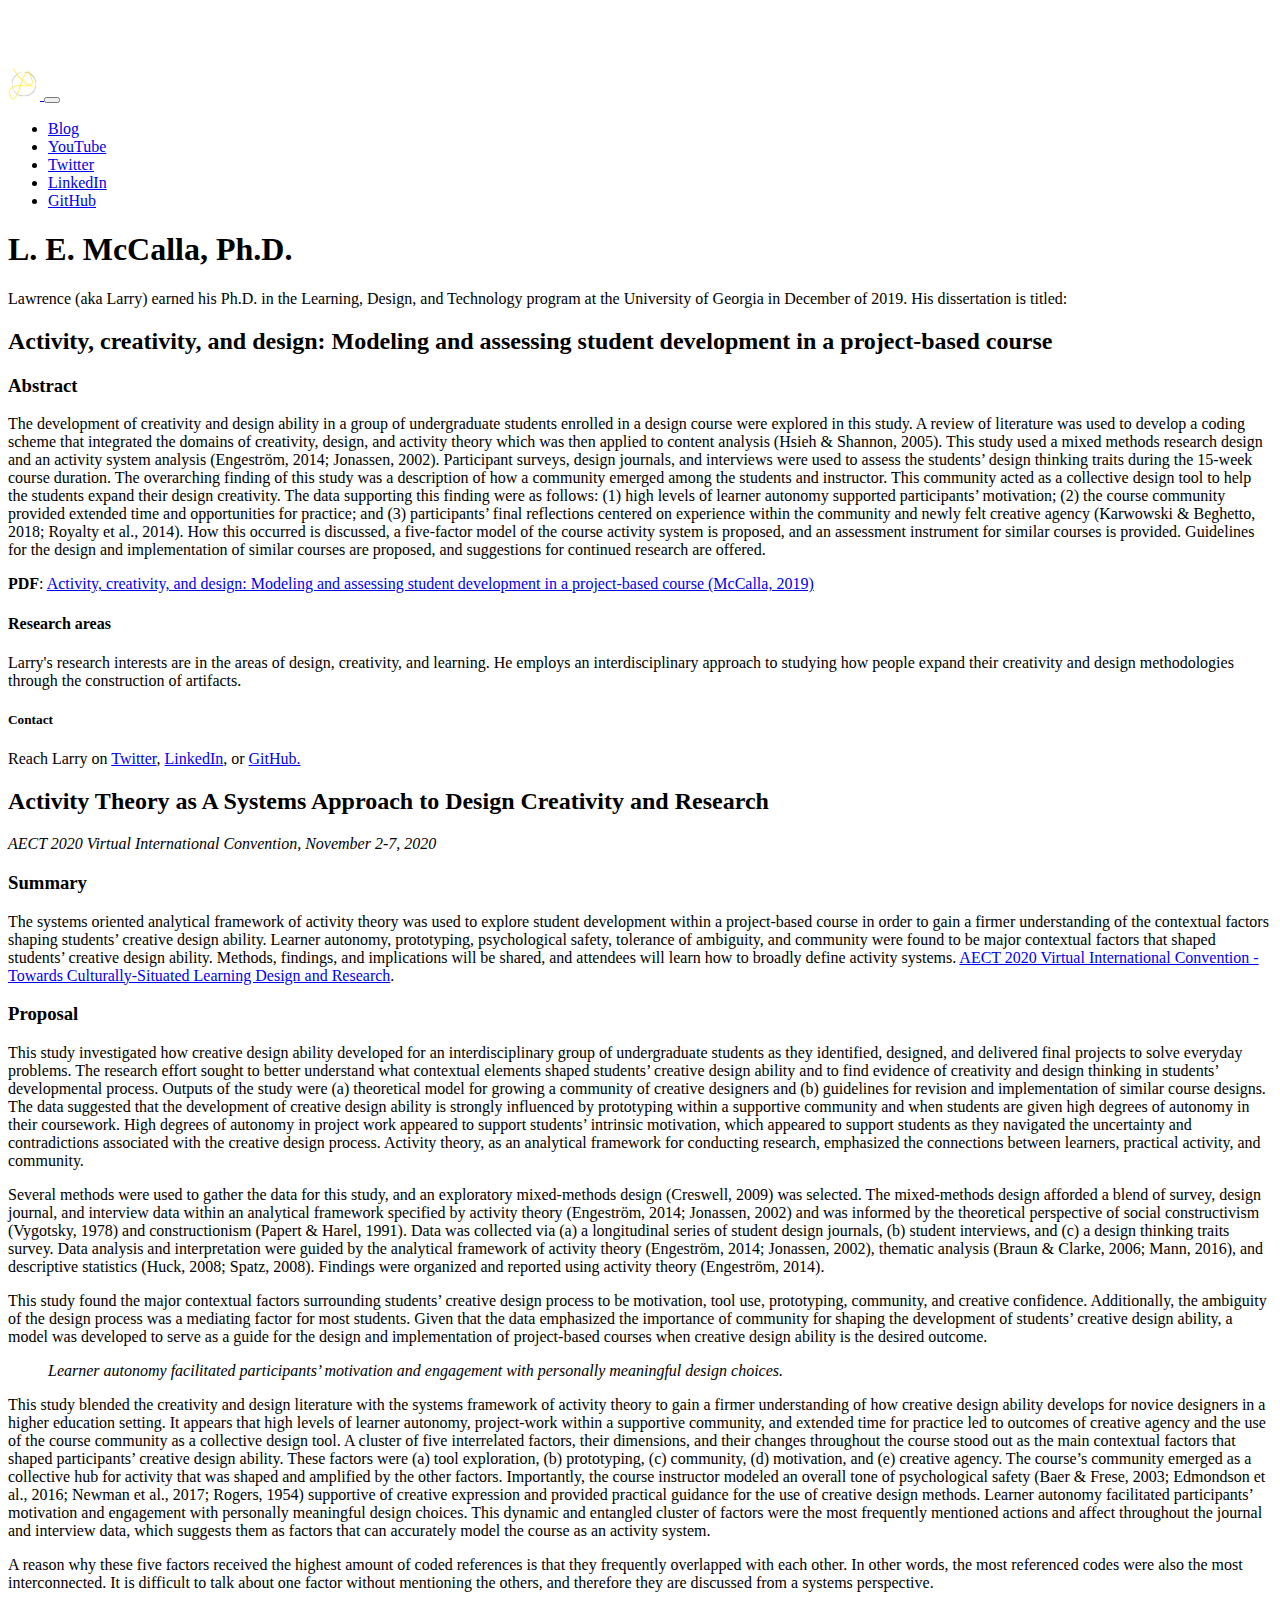
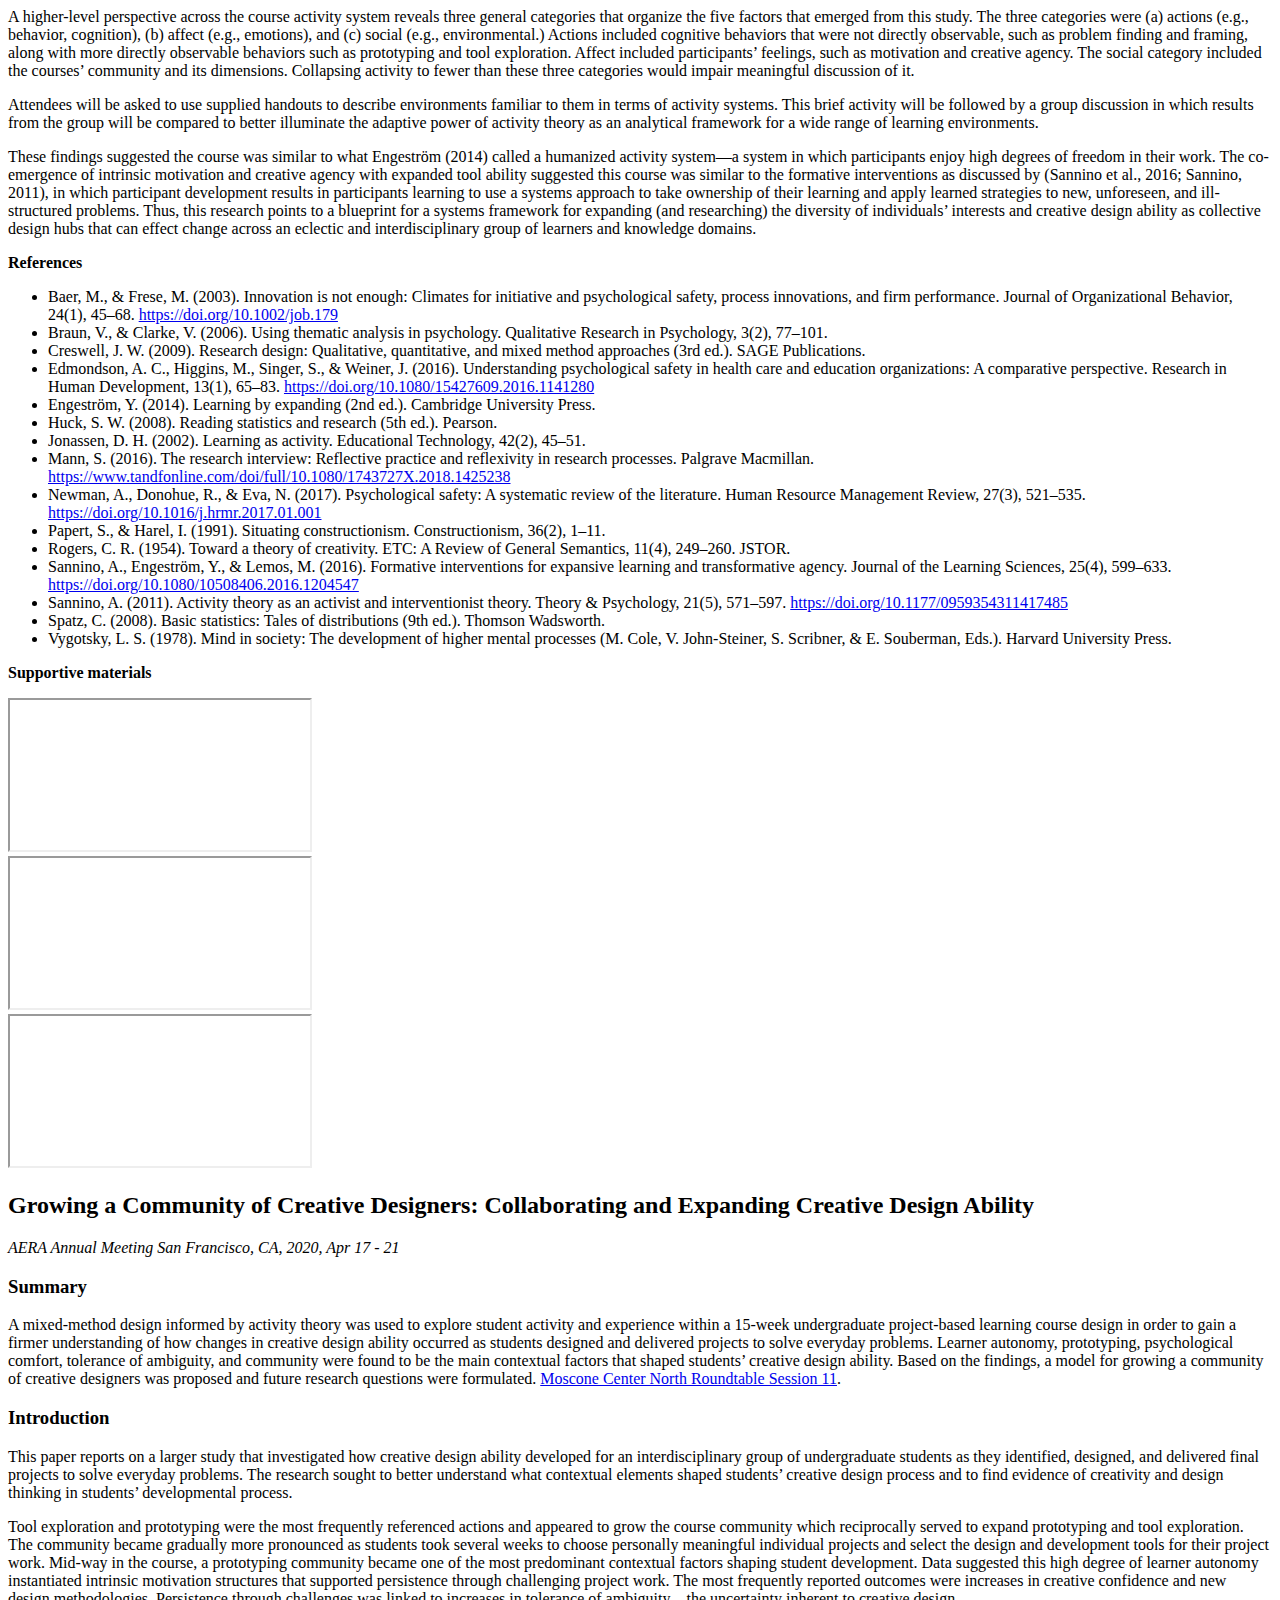
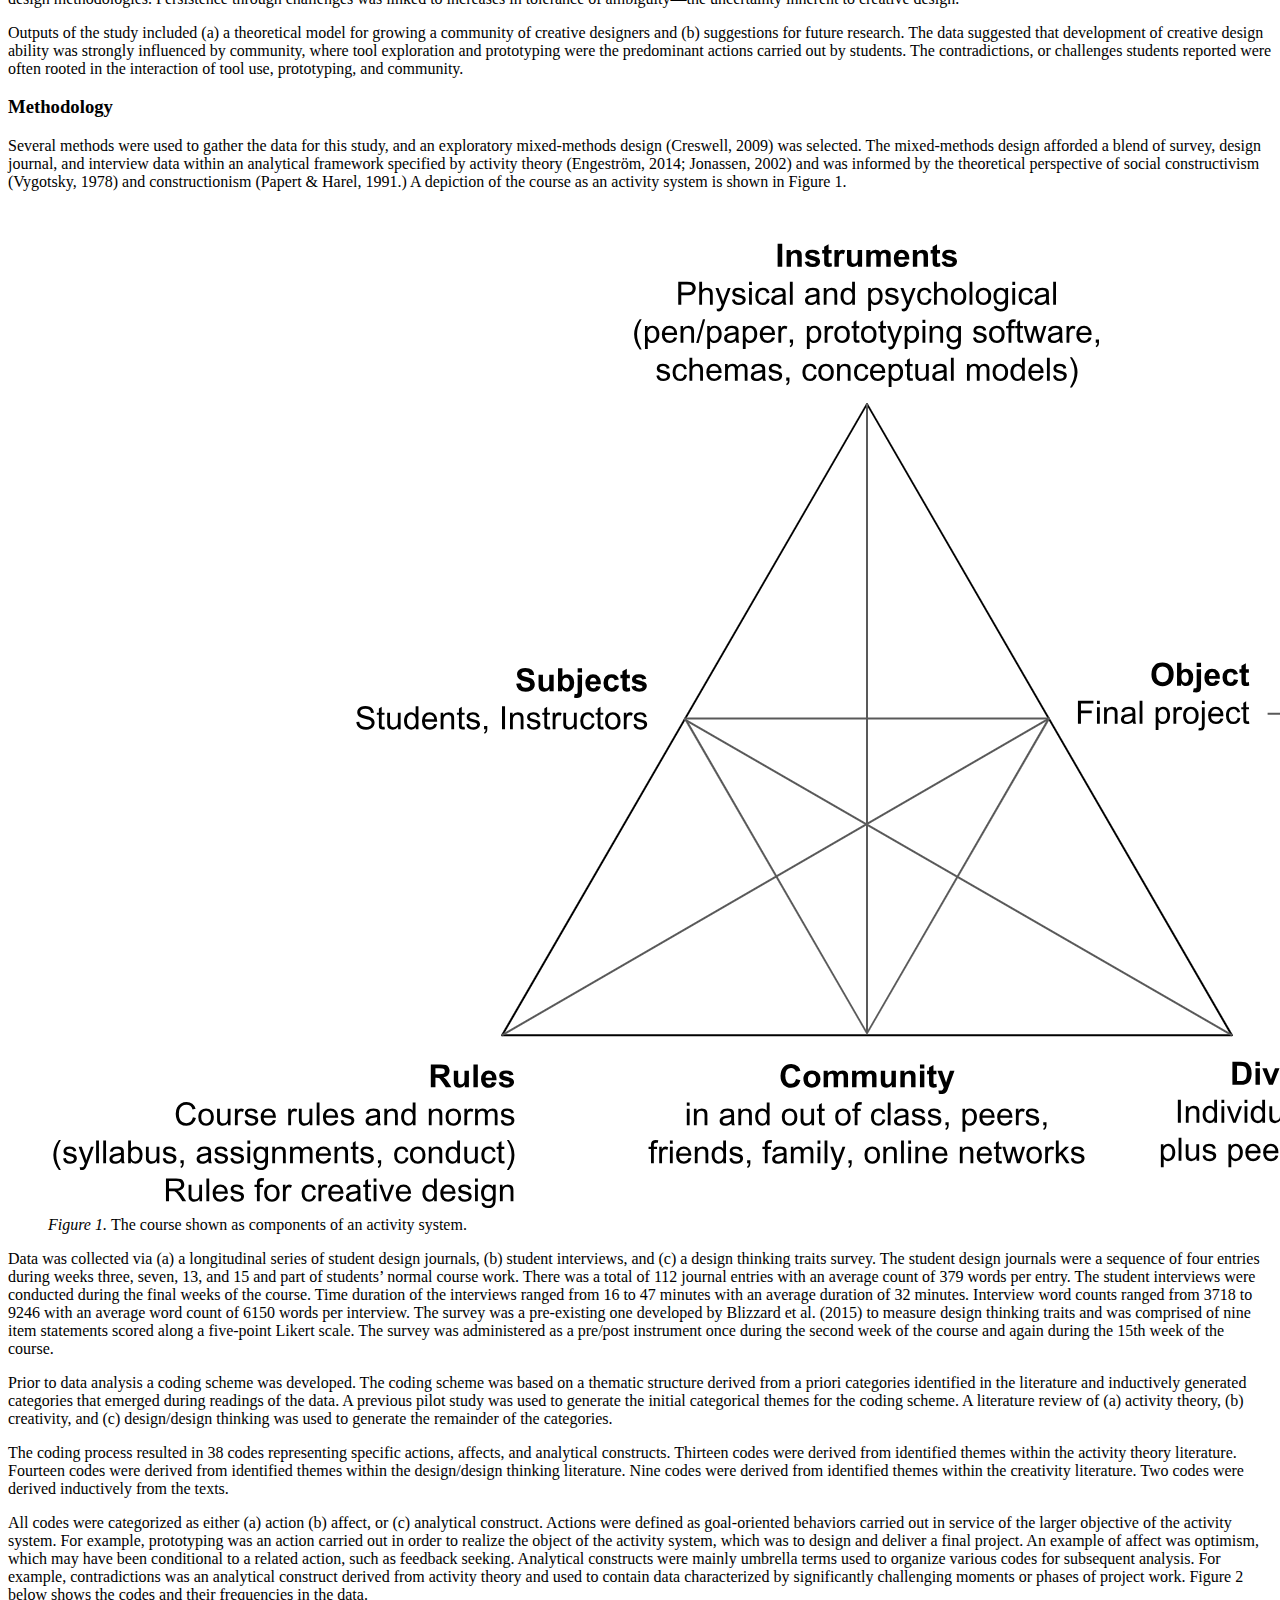
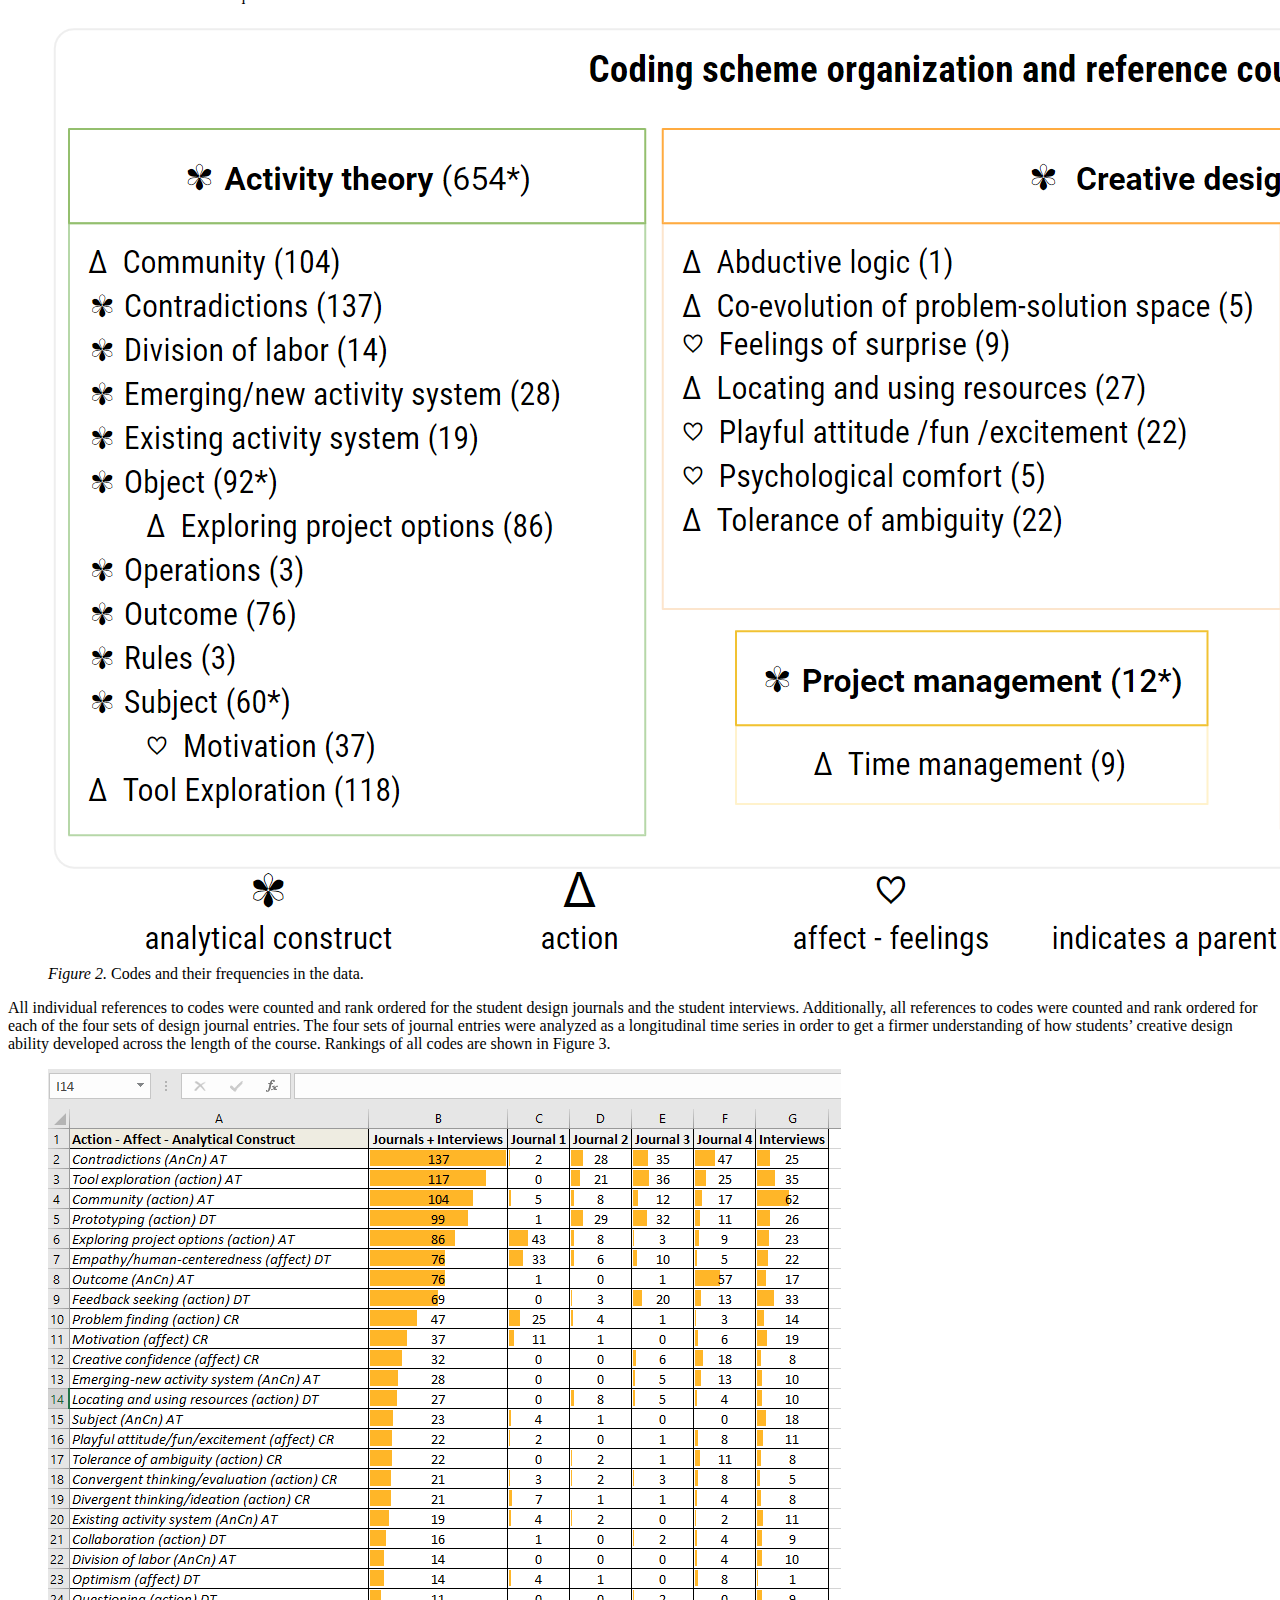
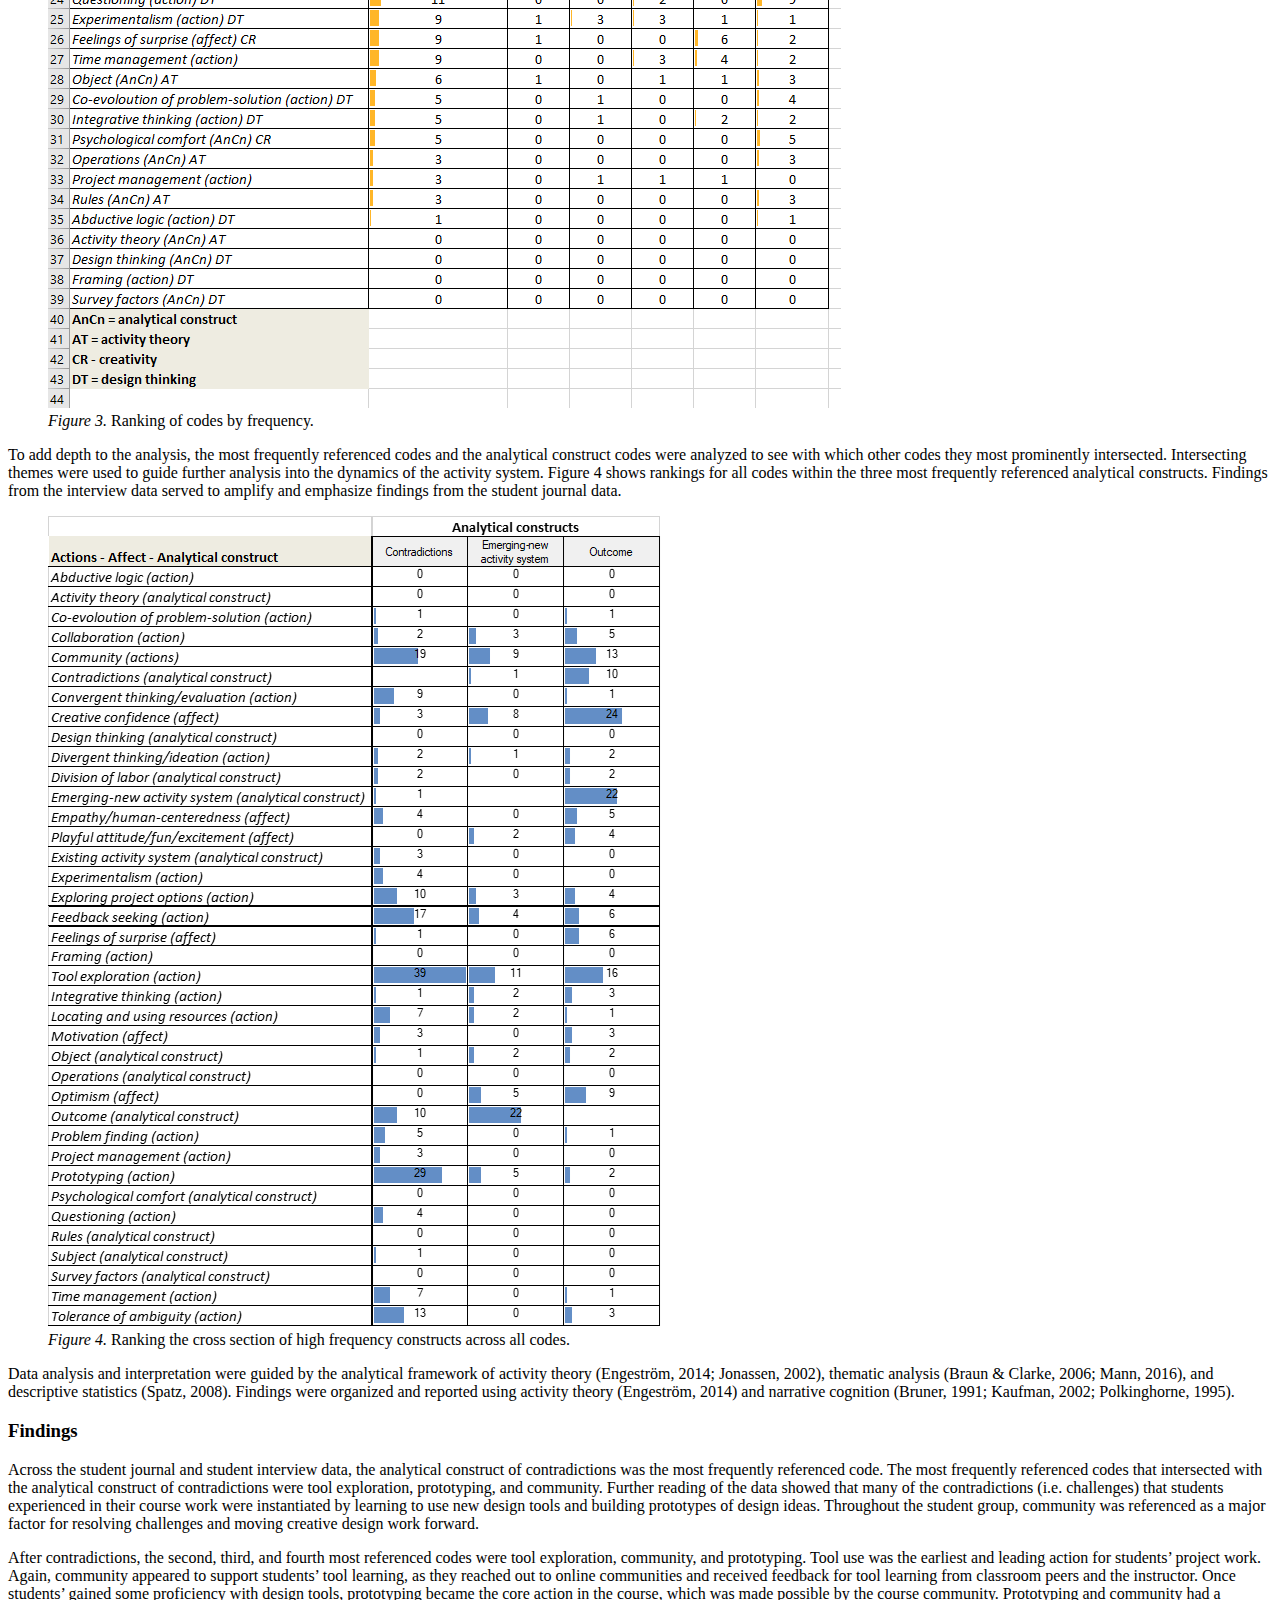
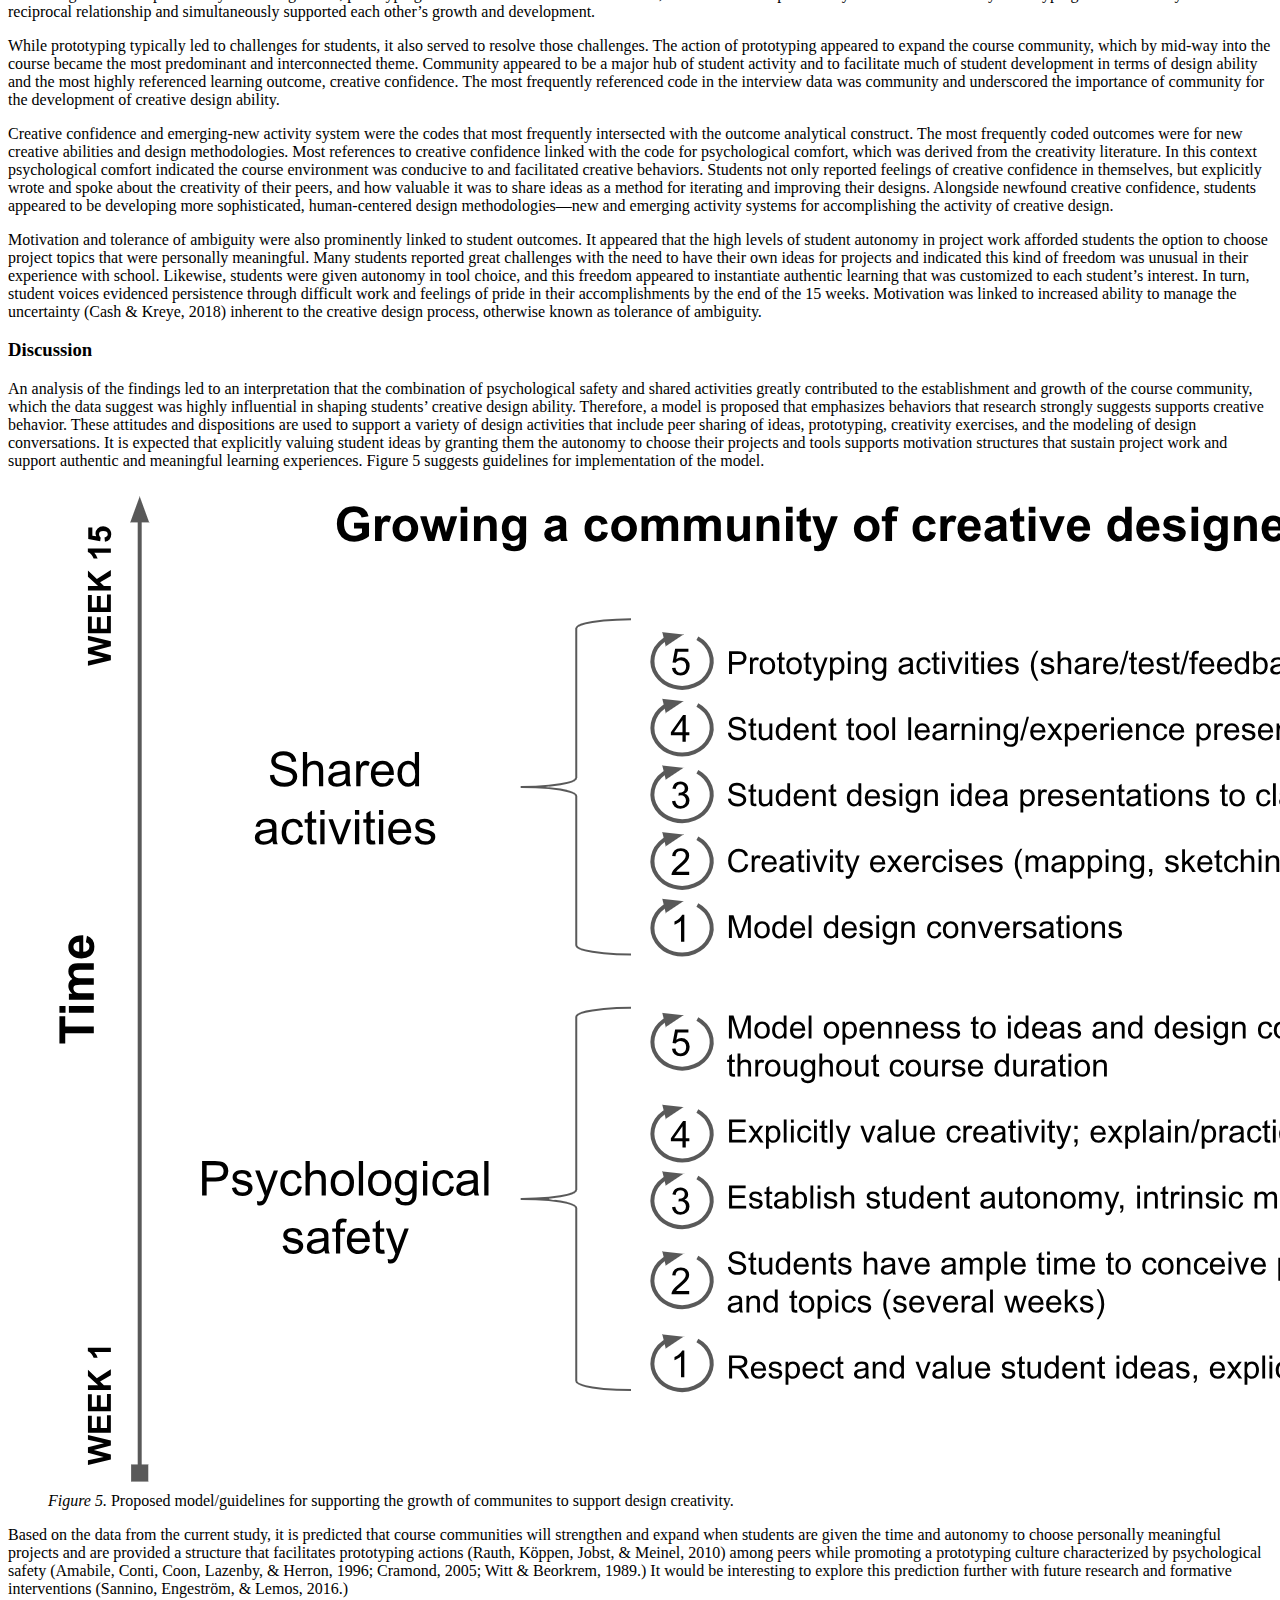
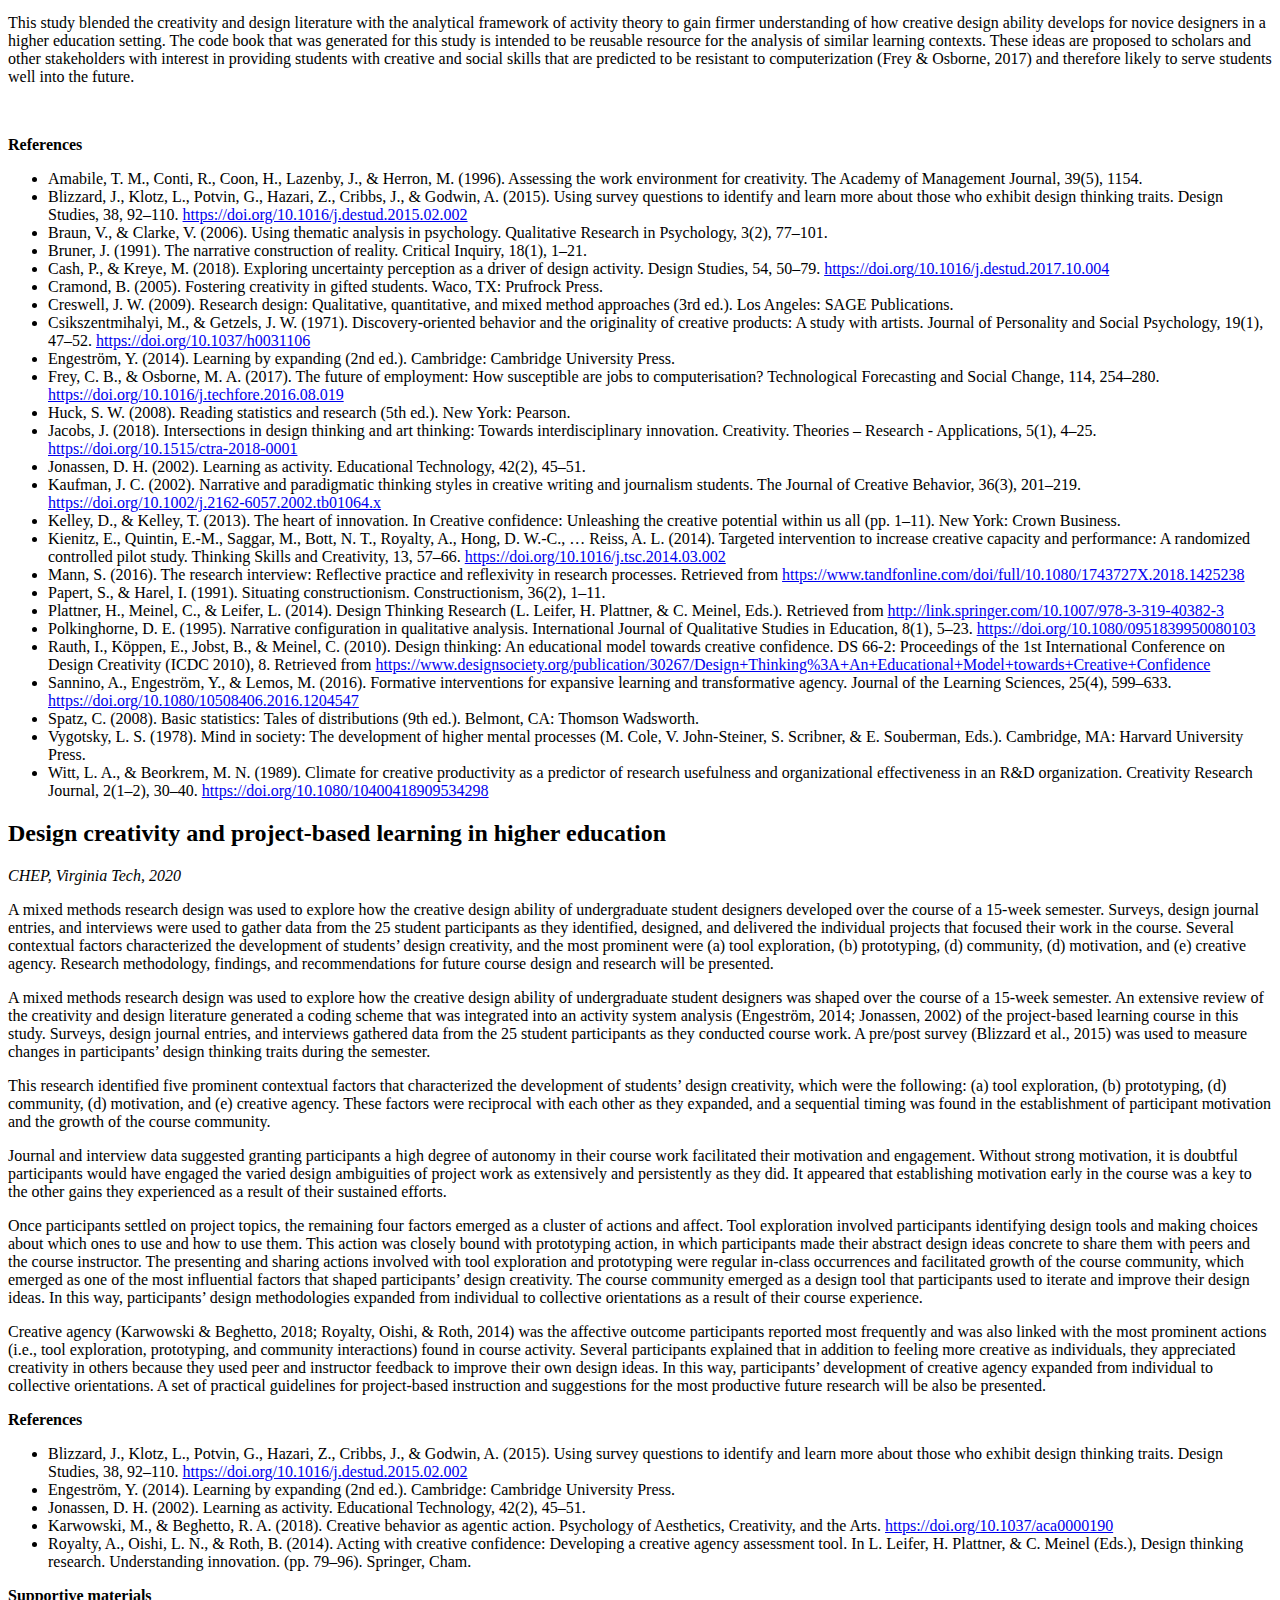
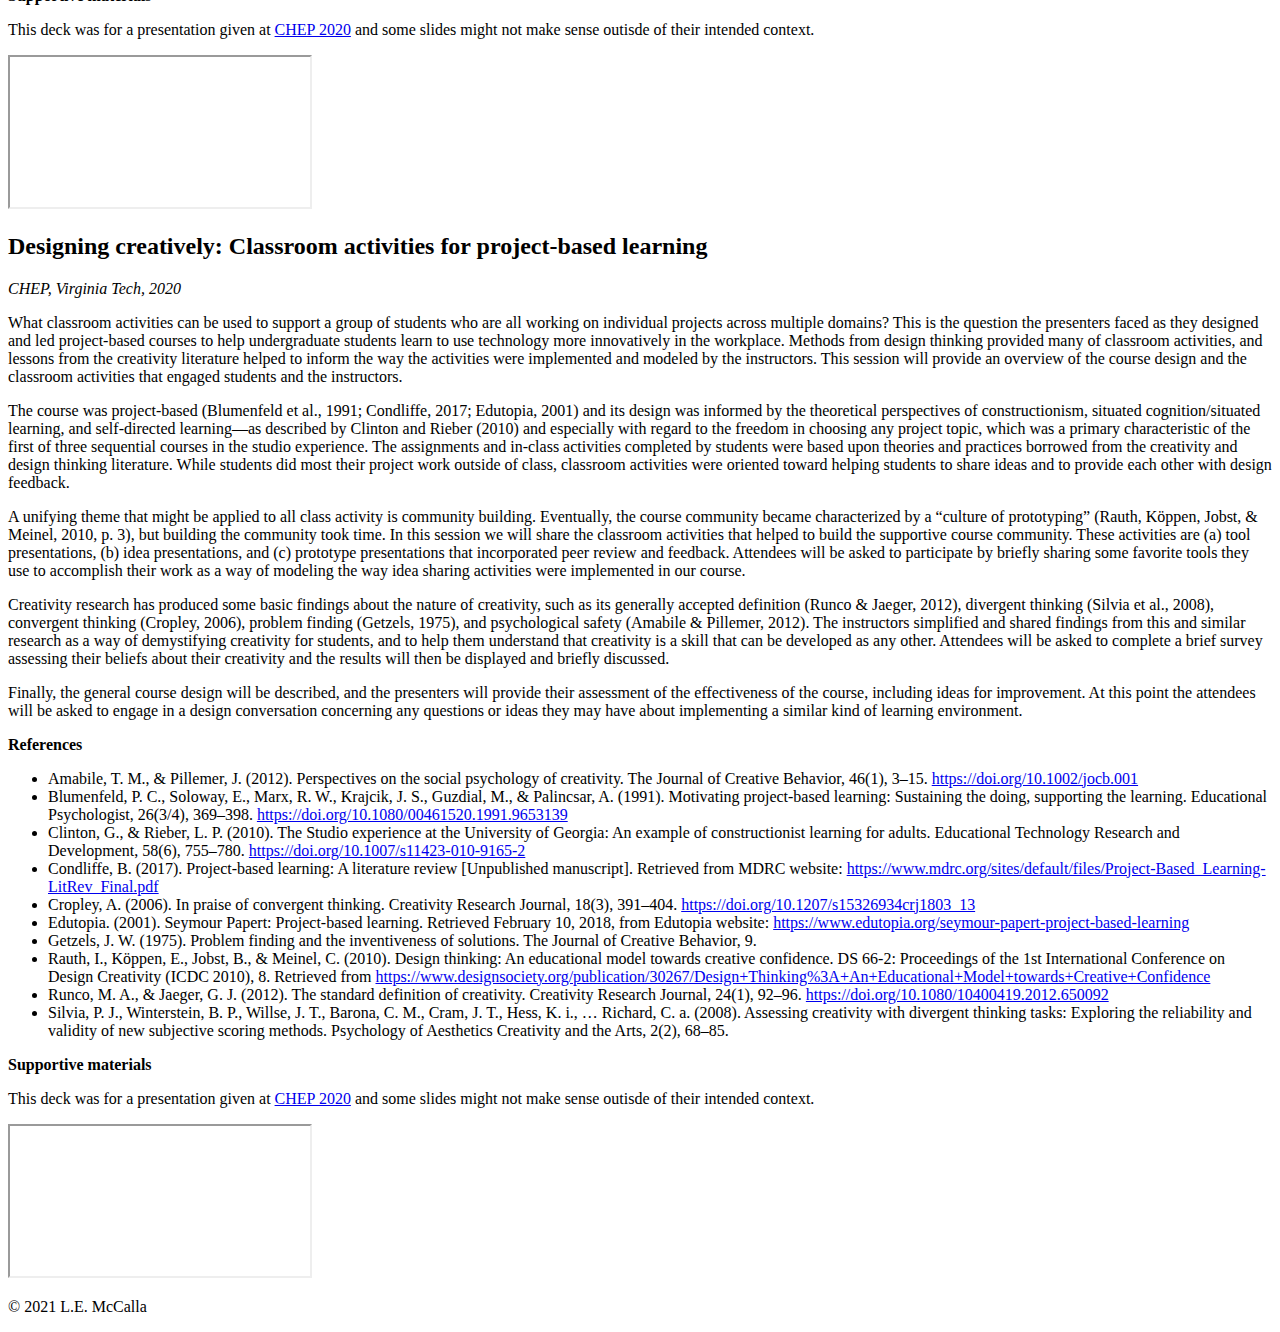
<file: index.htm>
<!DOCTYPE html>
<html lang="en">
<head>

<meta charset="utf-8">
  <meta name="viewport" content="width=device-width, initial-scale=1">
  <link rel="stylesheet" href="https://cdn.jsdelivr.net/npm/bootstrap@4.5.3/dist/css/bootstrap.min.css" integrity="sha384-TX8t27EcRE3e/ihU7zmQxVncDAy5uIKz4rEkgIXeMed4M0jlfIDPvg6uqKI2xXr2" crossorigin="anonymous">
	<!-- JavaScript Bundle with Popper -->
<script src="https://cdn.jsdelivr.net/npm/bootstrap@5.0.2/dist/js/bootstrap.bundle.min.js" integrity="sha384-MrcW6ZMFYlzcLA8Nl+NtUVF0sA7MsXsP1UyJoMp4YLEuNSfAP+JcXn/tWtIaxVXM" crossorigin="anonymous"></script>

	<link rel="stylesheet" href="https://cdn.jsdelivr.net/npm/bootstrap-icons@1.5.0/font/bootstrap-icons.css">

<meta name="description" content="Larry McCalla's site." />
<meta name="keywords" content="learning, creative design, creativity, project-based learning, activity theory, design, Instructional Design and Development, Larry McCalla, Instructional Technology, Instructional Design" />
<meta name="author" content="Larry McCalla" />
	
<link rel="icon" type="image/ico" href="https://www.larrymccalla.com/favicon.ico" />

<link rel="stylesheet" href="css/style.css" />
<style>
  .hidden {
    display: none;
  }
</style>
<title>L. E. McCalla</title>
</head>

<body>
	<div class="container">
<!-- Navbar -->
<nav class="navbar navbar-expand-md bg-dark navbar-dark fixed-top">
	<div class="container">
  
    <a href="#" class="navbar-brand">
      <img src="images/L5.svg" alt="L. E. McCalla Logo" width="32" height="32"
      class="d-inline-block align-top" />
      <span class="hidden">L. E. McCalla</span>
  </a>

    <button

			class="navbar-toggler"
      type="button"
      data-bs-toggle="collapse"
      data-bs-target="#navmenu"
    >
      <span class="navbar-toggler-icon"></span>
    </button>

    <div class="collapse navbar-collapse" id="navmenu">
      <ul class="navbar-nav">
        <li class="nav-item"><a class="nav-link" href="https://larrymccalla.blogspot.com/" target="_blank">Blog</a></li>
        <li class="nav-item"><a class="nav-link" href="https://www.youtube.com/channel/UCC4Jy7U-M4x3rN0HjZ5bzVA" target="_blank">YouTube</a></li>
        <li class="nav-item"><a class="nav-link" href="https://twitter.com/lrrymcc" target="_blank">Twitter</a></li>
        <li class="nav-item"><a class="nav-link" href="https://www.linkedin.com/in/larry-mccalla-3044b525/" target="_blank">LinkedIn</a></li>
        <li class="nav-item"><a class="nav-link" href="https://github.com/lcalla" target="_blank">GitHub</a></li>
      </ul>
    </div>

  
	</div>
</nav>

<!--About-->
<section>
	<div class="container">
			
	
			<h1>L. E. McCalla, Ph.D.</h1>
			<p>Lawrence (aka Larry) earned his Ph.D. in the Learning, Design, and Technology program at the University of Georgia in December of 2019. His dissertation is titled:</p>
			
			<h2 class="card-title">Activity, creativity, and design: Modeling and assessing student development in a project-based course</h2>
			<h3>Abstract</h3>
			<p>The development of creativity and design ability in a group of undergraduate students enrolled in a design course were explored in this study. A review of literature was used to develop a coding scheme that integrated the domains of creativity, design, and activity theory which was then applied to content analysis (Hsieh & Shannon, 2005). This study used a mixed methods research design and an activity system analysis (Engeström, 2014; Jonassen, 2002). Participant surveys, design journals, and interviews were used to assess the students’ design thinking traits during the 15-week course duration. The overarching finding of this study was a description of how a community emerged among the students and instructor. This community acted as a collective design tool to help the students expand their design creativity. The data supporting this finding were as follows: (1) high levels of learner autonomy supported participants’ motivation; (2) the course community provided extended time and opportunities for practice; and (3) participants’ final reflections centered on experience within the community and newly felt creative agency (Karwowski & Beghetto, 2018; Royalty et al., 2014). How this occurred is discussed, a five-factor model of the course activity system is proposed, and an assessment instrument for similar courses is provided. Guidelines for the design and implementation of similar courses are proposed, and suggestions for continued research are offered.</p>

			<p><b>PDF</b>: <a href="https://search.proquest.com/docview/2356062287/previewPDF" class="card-link" target="_blank">Activity, creativity, and design: Modeling and assessing student development in a project-based course (McCalla, 2019)</a></p>
</div>
</section>

			<section class="bg-dark text-light p-2">
				<div class="container">
			<h4>Research areas</h4>
			<p>Larry's research interests are in the areas of design, creativity, and learning. He employs an interdisciplinary approach to studying how people expand their creativity and design methodologies through the construction of artifacts.</p>
			<h5>Contact</h5>
			<p>Reach Larry on <a href="https://twitter.com/lrrymcc" target="_blank" rel="noopener noreferrer">Twitter</a>, <a href="https://www.linkedin.com/in/larry-mccalla-3044b525/" target="_blank" rel="noopener noreferrer">LinkedIn</a>, or <a href="https://github.com/lcalla" target="_blank" rel="noopener noreferrer">GitHub.</a></p>




	</div>
</section>

<section class="bg-light text-dark p-2">
	<div class="container">
                        
			<h2>Activity Theory as A Systems Approach to Design Creativity and Research</h2>
			<p><em>AECT 2020 Virtual International Convention, November 2-7, 2020</em></p>

			<h3>Summary</h3>
			<p>The systems oriented analytical framework of activity theory was used to explore student development within a project-based course in order to gain a firmer understanding of the contextual factors shaping students’ creative design ability. Learner autonomy, prototyping, psychological safety, tolerance of ambiguity, and community were found to be major contextual factors that shaped students’ creative design ability. Methods, findings, and implications will be shared, and attendees will learn how to broadly define activity systems. <a href="https://convention2.allacademic.com/one/aect/aect20/" class="card-link" target="_blank">AECT 2020 Virtual International Convention - Towards Culturally-Situated Learning Design and Research</a>.</p>

			<h3>Proposal</h3>

			<p>This study investigated how creative design ability developed for an interdisciplinary group of undergraduate students as they identified, designed, and delivered final projects to solve everyday problems. The research effort sought to better understand what contextual elements shaped students’ creative design ability and to find evidence of creativity and design thinking in students’ developmental process. Outputs of the study were (a) theoretical model for growing a community of creative designers and (b) guidelines for revision and implementation of similar course designs. The data suggested that the development of creative design ability is strongly influenced by prototyping within a supportive community and when students are given high degrees of autonomy in their coursework. High degrees of autonomy in project work appeared to support students’ intrinsic motivation, which appeared to support students as they navigated the uncertainty and contradictions associated with the creative design process. Activity theory, as an analytical framework for conducting research, emphasized the connections between learners, practical activity, and community.</p>

<p>Several methods were used to gather the data for this study, and an exploratory mixed-methods design (Creswell, 2009) was selected. The mixed-methods design afforded a blend of survey, design journal, and interview data within an analytical framework specified by activity theory (Engeström, 2014; Jonassen, 2002) and was informed by the theoretical perspective of social constructivism (Vygotsky, 1978) and constructionism (Papert & Harel, 1991). Data was collected via (a) a longitudinal series of student design journals, (b) student interviews, and (c) a design thinking traits survey. Data analysis and interpretation were guided by the analytical framework of activity theory (Engeström, 2014; Jonassen, 2002), thematic analysis (Braun & Clarke, 2006; Mann, 2016), and descriptive statistics (Huck, 2008; Spatz, 2008). Findings were organized and reported using activity theory (Engeström, 2014).</p>
<p>This study found the major contextual factors surrounding students’ creative design process to be motivation, tool use, prototyping, community, and creative confidence. Additionally, the ambiguity of the design process was a mediating factor for most students. Given that the data emphasized the importance of community for shaping the development of students’ creative design ability, a model was developed to serve as a guide for the design and implementation of project-based courses when creative design ability is the desired outcome.</p>
<blockquote class="blockquote">
  <p><em>Learner autonomy facilitated participants’ motivation and engagement with personally meaningful design choices.</em></p>
</blockquote>
<p>
	This study blended the creativity and design literature with the systems framework of activity theory to gain a firmer understanding of how creative design ability develops for novice designers in a higher education setting. 
	It appears that high levels of learner autonomy, project-work within a supportive community, and extended time for practice led to outcomes of creative agency and the use of the course community as a collective design tool. A cluster of five interrelated factors, their dimensions, and their changes throughout the course stood out as the main contextual factors that shaped participants’ creative design ability. These factors were (a) tool exploration, (b) prototyping, (c) community, (d) motivation, and (e) creative agency. The course’s community emerged as a collective hub for activity that was shaped and amplified by the other factors. Importantly, the course instructor modeled an overall tone of psychological safety (Baer & Frese, 2003; Edmondson et al., 2016; Newman et al., 2017; Rogers, 1954) supportive of creative expression and provided practical guidance for the use of creative design methods. Learner autonomy facilitated participants’ motivation and engagement with personally meaningful design choices. This dynamic and entangled cluster of factors were the most frequently mentioned actions and affect throughout the journal and interview data, which suggests them as factors that can accurately model the course as an activity system.
</p>
<p>A reason why these five factors received the highest amount of coded references is that they frequently overlapped with each other. In other words, the most referenced codes were also the most interconnected. It is difficult to talk about one factor without mentioning the others, and therefore they are discussed from a systems perspective.</p>
<p>A higher-level perspective across the course activity system reveals three general categories that organize the five factors that emerged from this study. The three categories were (a) actions (e.g., behavior, cognition), (b) affect (e.g., emotions), and (c) social (e.g., environmental.) Actions included cognitive behaviors that were not directly observable, such as problem finding and framing, along with more directly observable behaviors such as prototyping and tool exploration. Affect included participants’ feelings, such as motivation and creative agency. The social category included the courses’ community and its dimensions. Collapsing activity to fewer than these three categories would impair meaningful discussion of it.</p> 
<p>Attendees will be asked to use supplied handouts to describe environments familiar to them in terms of activity systems. This brief activity will be followed by a group discussion in which results from the group will be compared to better illuminate the adaptive power of activity theory as an analytical framework for a wide range of learning environments.</p> 
<p>These findings suggested the course was similar to what Engeström (2014) called a humanized activity system—a system in which participants enjoy high degrees of freedom in their work. The co-emergence of intrinsic motivation and creative agency with expanded tool ability suggested this course was similar to the formative interventions as discussed by (Sannino et al., 2016; Sannino, 2011), in which participant development results in participants learning to use a systems approach to take ownership of their learning and apply learned strategies to new, unforeseen, and ill-structured problems. Thus, this research points to a blueprint for a systems framework for expanding (and researching) the diversity of individuals’ interests and creative design ability as collective design hubs that can effect change across an eclectic and interdisciplinary group of learners and knowledge domains.</p>

<p><b>References</b></p>
<ul>
	<li>Baer, M., & Frese, M. (2003). Innovation is not enough: Climates for initiative and psychological safety, process innovations, and firm performance. Journal of Organizational Behavior, 24(1), 45–68. <a href="https://doi.org/10.1002/job.179" target="_blank" rel="noopener noreferrer">https://doi.org/10.1002/job.179</a></li>
	<li>Braun, V., & Clarke, V. (2006). Using thematic analysis in psychology. Qualitative Research in Psychology, 3(2), 77–101.</li>
	<li>Creswell, J. W. (2009). Research design: Qualitative, quantitative, and mixed method approaches (3rd ed.). SAGE Publications.</li>
	<li>Edmondson, A. C., Higgins, M., Singer, S., & Weiner, J. (2016). Understanding psychological safety in health care and education organizations: A comparative perspective. Research in Human Development, 13(1), 65–83. <a href="https://doi.org/10.1080/15427609.2016.1141280" target="_blank" rel="noopener noreferrer">https://doi.org/10.1080/15427609.2016.1141280</a></li>
	<li>Engeström, Y. (2014). Learning by expanding (2nd ed.). Cambridge University Press.</li>
	<li>Huck, S. W. (2008). Reading statistics and research (5th ed.). Pearson.</li>
	<li>Jonassen, D. H. (2002). Learning as activity. Educational Technology, 42(2), 45–51.</li>
	<li>Mann, S. (2016). The research interview: Reflective practice and reflexivity in research processes. Palgrave Macmillan. <a href="https://www.tandfonline.com/doi/full/10.1080/1743727X.2018.1425238" target="_blank" rel="noopener noreferrer">https://www.tandfonline.com/doi/full/10.1080/1743727X.2018.1425238</a></li>
	<li>Newman, A., Donohue, R., & Eva, N. (2017). Psychological safety: A systematic review of the literature. Human Resource Management Review, 27(3), 521–535. <a href="https://doi.org/10.1016/j.hrmr.2017.01.001" target="_blank" rel="noopener noreferrer">https://doi.org/10.1016/j.hrmr.2017.01.001</a></li>
	<li>Papert, S., & Harel, I. (1991). Situating constructionism. Constructionism, 36(2), 1–11.</li>
	<li>Rogers, C. R. (1954). Toward a theory of creativity. ETC: A Review of General Semantics, 11(4), 249–260. JSTOR.</li>
	<li>Sannino, A., Engeström, Y., & Lemos, M. (2016). Formative interventions for expansive learning and transformative agency. Journal of the Learning Sciences, 25(4), 599–633. <a href="https://doi.org/10.1080/10508406.2016.1204547" target="_blank" rel="noopener noreferrer">https://doi.org/10.1080/10508406.2016.1204547</a></li>
	<li>Sannino, A. (2011). Activity theory as an activist and interventionist theory. Theory & Psychology, 21(5), 571–597. <a href="https://doi.org/10.1177/0959354311417485" target="_blank" rel="noopener noreferrer">https://doi.org/10.1177/0959354311417485</a></li>
	<li>Spatz, C. (2008). Basic statistics: Tales of distributions (9th ed.). Thomson Wadsworth.</li>
	<li>Vygotsky, L. S. (1978). Mind in society: The development of higher mental processes (M. Cole, V. John-Steiner, S. Scribner, & E. Souberman, Eds.). Harvard University Press.</li>
</ul>

<p><b>Supportive materials</b></p>

<div class="embed-responsive embed-responsive-16by9">
  <iframe class="embed-responsive-item" src="https://www.youtube.com/embed/aSG3HWG0VlM"></iframe>
</div>

<div class="embed-responsive embed-responsive-16by9">
  <iframe class="embed-responsive-item" src="https://www.youtube.com/embed/VZ-r2GBJwG0"></iframe>
</div>

<div class="embed-responsive embed-responsive-16by9">
  <iframe class="embed-responsive-item" src="https://www.youtube.com/embed/8U_K4-tF5vI"></iframe>
</div>

</div>
</section>

<section class="bg-light text-dark p-2">
	<div class="container">

			<h2>Growing a Community of Creative Designers: Collaborating and Expanding Creative Design Ability</h2>
			<p><em>AERA Annual Meeting San Francisco, CA, 2020, Apr 17 - 21</em></p>

			<h3>Summary</h3>
			<p class="card-text">A mixed-method design informed by activity theory was used to explore student activity and experience within a 15-week undergraduate project-based learning course design in order to gain a firmer understanding of how changes in creative design ability occurred as students designed and delivered projects to solve everyday problems. Learner autonomy, prototyping, psychological comfort, tolerance of ambiguity, and community were found to be the main contextual factors that shaped students’ creative design ability. Based on the findings, a model for growing a community of creative designers was proposed and future research questions were formulated. <a href="http://tinyurl.com/whvdfjn" class="card-link" target="_blank">Moscone Center North Roundtable Session 11</a>.</p>

			<h3>Introduction</h3>
			<p>This paper reports on a larger study that investigated how creative design ability developed for an interdisciplinary group of undergraduate students as they identified, designed, and delivered final projects to solve everyday problems. The research sought to better understand what contextual elements shaped students’ creative design process and to find evidence of creativity and design thinking in students’ developmental process.</p>
			<p>Tool exploration and prototyping were the most frequently referenced actions and appeared to grow the course community which reciprocally served to expand prototyping and tool exploration. The community became gradually more pronounced as students took several weeks to choose personally meaningful individual projects and select the design and development tools for their project work. Mid-way in the course, a prototyping community became one of the most predominant contextual factors shaping student development. Data suggested this high degree of learner autonomy instantiated intrinsic motivation structures that supported persistence through challenging project work. The most frequently reported outcomes were increases in creative confidence and new design methodologies. Persistence through challenges was linked to increases in tolerance of ambiguity—the uncertainty inherent to creative design.</p>
			<p>Outputs of the study included (a) a theoretical model for growing a community of creative designers and (b) suggestions for future research. The data suggested that development of creative design ability was strongly influenced by community, where tool exploration and prototyping were the predominant actions carried out by students. The contradictions, or challenges students reported were often rooted in the interaction of tool use, prototyping, and community.</p> 
			<h3>Methodology</h3>
				<p>Several methods were used to gather the data for this study, and an exploratory mixed-methods design (Creswell, 2009) was selected. The mixed-methods design afforded a blend of survey, design journal, and interview data within an analytical framework specified by activity theory (Engeström, 2014; Jonassen, 2002) and was informed by the theoretical perspective of social constructivism (Vygotsky, 1978) and constructionism (Papert & Harel, 1991.) A depiction of the course as an activity system is shown in Figure 1.</p>

				<figure class="figure">
					<img src="images/activity_system_course_components.png" class="img-fluid" alt="components of course activity system">
					<figcaption class="figure-caption text-center"><em>Figure 1. </em>The course shown as components of an activity system.</figcaption>
				</figure>
				

				<p>Data was collected via (a) a longitudinal series of student design journals, (b) student interviews, and (c) a design thinking traits survey. The student design journals were a sequence of four entries during weeks three, seven, 13, and 15 and part of students’ normal course work. There was a total of 112 journal entries with an average count of 379 words per entry. The student interviews were conducted during the final weeks of the course. Time duration of the interviews ranged from 16 to 47 minutes with an average duration of 32 minutes. Interview word counts ranged from 3718 to 9246 with an average word count of 6150 words per interview. The survey was a pre-existing one developed by Blizzard et al. (2015) to measure design thinking traits and was comprised of nine item statements scored along a five-point Likert scale. The survey was administered as a pre/post instrument once during the second week of the course and again during the 15th week of the course.</p>

			<p>Prior to data analysis a coding scheme was developed. The coding scheme was based on a thematic structure derived from a priori categories identified in the literature and inductively generated categories that emerged during readings of the data. A previous pilot study was used to generate the initial categorical themes for the coding scheme. A literature review of (a) activity theory, (b) creativity, and (c) design/design thinking was used to generate the remainder of the categories.</p> 
			<p>The coding process resulted in 38 codes representing specific actions, affects, and analytical constructs. Thirteen codes were derived from identified themes within the activity theory literature. Fourteen codes were derived from identified themes within the design/design thinking literature. Nine codes were derived from identified themes within the creativity literature. Two codes were derived inductively from the texts.</p> 
			<p>All codes were categorized as either (a) action (b) affect, or (c) analytical construct. Actions were defined as goal-oriented behaviors carried out in service of the larger objective of the activity system. For example, prototyping was an action carried out in order to realize the object of the activity system, which was to design and deliver a final project. An example of affect was optimism, which may have been conditional to a related action, such as feedback seeking. Analytical constructs were mainly umbrella terms used to organize various codes for subsequent analysis. For example, contradictions was an analytical construct derived from activity theory and used to contain data characterized by significantly challenging moments or phases of project work. Figure 2 below shows the codes and their frequencies in the data.</p>
			<figure class="figure">
				<img src="images/codingScheme.png" class="img-fluid" alt="codes and their frequencies in the data set">
				<figcaption class="figure-caption text-center"><em>Figure 2. </em>Codes and their frequencies in the data.</figcaption>
			</figure>
			<p>All individual references to codes were counted and rank ordered for the student design journals and the student interviews. Additionally, all references to codes were counted and rank ordered for each of the four sets of design journal entries. The four sets of journal entries were analyzed as a longitudinal time series in order to get a firmer understanding of how students’ creative design ability developed across the length of the course. Rankings of all codes are shown in Figure 3.</p>
			<figure class="figure">
				<img src="images/code_rankings.png" class="img-fluid" alt="codes rankings">
				<figcaption class="figure-caption text-center"><em>Figure 3. </em>Ranking of codes by frequency.</figcaption>
			</figure>	
			<p>To add depth to the analysis, the most frequently referenced codes and the analytical construct codes were analyzed to see with which other codes they most prominently intersected. Intersecting themes were used to guide further analysis into the dynamics of the activity system. Figure 4 shows rankings for all codes within the three most frequently referenced analytical constructs. Findings from the interview data served to amplify and emphasize findings from the student journal data.</p>
			<figure class="figure">
				<img src="images/top3codes_cross_section_rankings.png" class="img-fluid" alt="top code cross section rankings">
				<figcaption class="figure-caption text-center"><em>Figure 4. </em>Ranking the cross section of high frequency constructs across all codes.</figcaption>
			</figure>	
			<p>Data analysis and interpretation were guided by the analytical framework of activity theory (Engeström, 2014; Jonassen, 2002), thematic analysis  (Braun & Clarke, 2006; Mann, 2016), and descriptive statistics (Spatz, 2008). Findings were organized and reported using activity theory (Engeström, 2014) and narrative cognition (Bruner, 1991; Kaufman, 2002; Polkinghorne, 1995).</p>
			<h3>Findings</h3>
				<p>Across the student journal and student interview data, the analytical construct of contradictions was the most frequently referenced code. The most frequently referenced codes that intersected with the analytical construct of contradictions were tool exploration, prototyping, and community. Further reading of the data showed that many of the contradictions (i.e. challenges) that students experienced in their course work were instantiated by learning to use new design tools and building prototypes of design ideas. Throughout the student group, community was referenced as a major factor for resolving challenges and moving creative design work forward.</p>
				<p>After contradictions, the second, third, and fourth most referenced codes were tool exploration, community, and prototyping. Tool use was the earliest and leading action for students’ project work. Again, community appeared to support students’ tool learning, as they reached out to online communities and received feedback for tool learning from classroom peers and the instructor. Once students’ gained some proficiency with design tools, prototyping became the core action in the course, which was made possible by the course community. Prototyping and community had a reciprocal relationship and simultaneously supported each other’s growth and development.</p>
				<p>While prototyping typically led to challenges for students, it also served to resolve those challenges. The action of prototyping appeared to expand the course community, which by mid-way into the course became the most predominant and interconnected theme. Community appeared to be a major hub of student activity and to facilitate much of student development in terms of design ability and the most highly referenced learning outcome, creative confidence. The most frequently referenced code in the interview data was community and underscored the importance of community for the development of creative design ability.</p>
				<p>Creative confidence and emerging-new activity system were the codes that most frequently intersected with the outcome analytical construct. The most frequently coded outcomes were for new creative abilities and design methodologies. Most references to creative confidence linked with the code for psychological comfort, which was derived from the creativity literature. In this context psychological comfort indicated the course environment was conducive to and facilitated creative behaviors. Students not only reported feelings of creative confidence in themselves, but explicitly wrote and spoke about the creativity of their peers, and how valuable it was to share ideas as a method for iterating and improving their designs. Alongside newfound creative confidence, students appeared to be developing more sophisticated, human-centered design methodologies—new and emerging activity systems for accomplishing the activity of creative design.</p>
				<p>Motivation and tolerance of ambiguity were also prominently linked to student outcomes. It appeared that the high levels of student autonomy in project work afforded students the option to choose project topics that were personally meaningful. Many students reported great challenges with the need to have their own ideas for projects and indicated this kind of freedom was unusual in their experience with school. Likewise, students were given autonomy in tool choice, and this freedom appeared to instantiate authentic learning that was customized to each student’s interest. In turn, student voices evidenced persistence through difficult work and feelings of pride in their accomplishments by the end of the 15 weeks. Motivation was linked to increased ability to manage the uncertainty (Cash & Kreye, 2018) inherent to the creative design process, otherwise known as tolerance of ambiguity.</p>
			<h3>Discussion</h3>
				<p>An analysis of the findings led to an interpretation that the combination of psychological safety and shared activities greatly contributed to the establishment and growth of the course community, which the data suggest was highly influential in shaping students’ creative design ability. Therefore, a model is proposed that emphasizes behaviors that research strongly suggests supports creative behavior. These attitudes and dispositions are used to support a variety of design activities that include peer sharing of ideas, prototyping, creativity exercises, and the modeling of design conversations. It is expected that explicitly valuing student ideas by granting them the autonomy to choose their projects and tools supports motivation structures that sustain project work and support authentic and meaningful learning experiences. Figure 5 suggests guidelines for implementation of the model.</p>
				<figure class="figure">
					<img src="images/community_recommendations.png" class="img-fluid" alt="model for supporting the growth of communites to support design creativity">
					<figcaption class="figure-caption text-center"><em>Figure 5. </em>Proposed model/guidelines for supporting the growth of communites to support design creativity.</figcaption>
				</figure>	
			<p>Based on the data from the current study, it is predicted that course communities will strengthen and expand when students are given the time and autonomy to choose personally meaningful projects and are provided a structure that facilitates prototyping actions (Rauth, Köppen, Jobst, & Meinel, 2010) among peers while promoting a prototyping culture characterized by psychological safety (Amabile, Conti, Coon, Lazenby, & Herron, 1996; Cramond, 2005; Witt & Beorkrem, 1989.) It would be interesting to explore this prediction further with future research and formative interventions (Sannino, Engeström, & Lemos, 2016.)</p>
				<p>This study blended the creativity and design literature with the analytical framework of activity theory to gain firmer understanding of how creative design ability develops for novice designers in a higher education setting. The code book that was generated for this study is intended to be reusable resource for the analysis of similar learning contexts. These ideas are proposed to scholars and other stakeholders with interest in providing students with creative and social skills that are predicted to be resistant to computerization (Frey & Osborne, 2017) and therefore likely to serve students well into the future.</p>
			 
			<p><b>References</b></p>
			
			<ul>
				<li>Amabile, T. M., Conti, R., Coon, H., Lazenby, J., & Herron, M. (1996). Assessing the work environment for creativity. The Academy of Management Journal, 39(5), 1154.</li>
				<li>Blizzard, J., Klotz, L., Potvin, G., Hazari, Z., Cribbs, J., & Godwin, A. (2015). Using survey questions to identify and learn more about those who exhibit design thinking traits. Design Studies, 38, 92–110. <a href="https://doi.org/10.1016/j.destud.2015.02.002" target="_blank" rel="noopener noreferrer">https://doi.org/10.1016/j.destud.2015.02.002</a></li>
				<li>Braun, V., & Clarke, V. (2006). Using thematic analysis in psychology. Qualitative Research in Psychology, 3(2), 77–101.</li>
				<li>Bruner, J. (1991). The narrative construction of reality. Critical Inquiry, 18(1), 1–21.</li>
				<li>Cash, P., & Kreye, M. (2018). Exploring uncertainty perception as a driver of design activity. Design Studies, 54, 50–79. <a href="https://doi.org/10.1016/j.destud.2017.10.004" target="_blank" rel="noopener noreferrer">https://doi.org/10.1016/j.destud.2017.10.004</a></li>
				<li>Cramond, B. (2005). Fostering creativity in gifted students. Waco, TX: Prufrock Press.</li>
				<li>Creswell, J. W. (2009). Research design: Qualitative, quantitative, and mixed method approaches (3rd ed.). Los Angeles: SAGE Publications.</li>
				<li>Csikszentmihalyi, M., & Getzels, J. W. (1971). Discovery-oriented behavior and the originality of creative products: A study with artists. Journal of Personality and Social Psychology, 19(1), 47–52. <a href="https://doi.org/10.1037/h0031106" target="_blank" rel="noopener noreferrer">https://doi.org/10.1037/h0031106</a></li>
				<li>Engeström, Y. (2014). Learning by expanding (2nd ed.). Cambridge: Cambridge University Press.</li>
				<li>
					Frey, C. B., & Osborne, M. A. (2017). The future of employment: How susceptible are jobs to computerisation? Technological Forecasting and Social Change, 114, 254–280. <a href="https://doi.org/10.1016/j.techfore.2016.08.019" target="_blank" rel="noopener noreferrer">https://doi.org/10.1016/j.techfore.2016.08.019</a></li>
				<li>Huck, S. W. (2008). Reading statistics and research (5th ed.). New York: Pearson.</li>
				<li>Jacobs, J. (2018). Intersections in design thinking and art thinking: Towards interdisciplinary innovation. Creativity. Theories – Research - Applications, 5(1), 4–25. <a href="https://doi.org/10.1515/ctra-2018-0001" target="_blank" rel="noopener noreferrer">https://doi.org/10.1515/ctra-2018-0001</a></li>
				<li>Jonassen, D. H. (2002). Learning as activity. Educational Technology, 42(2), 45–51.</li>
				<li>Kaufman, J. C. (2002). Narrative and paradigmatic thinking styles in creative writing and journalism students. The Journal of Creative Behavior, 36(3), 201–219. <a href="https://doi.org/10.1002/j.2162-6057.2002.tb01064.x" target="_blank" rel="noopener noreferrer">https://doi.org/10.1002/j.2162-6057.2002.tb01064.x</a></li>
				<li>Kelley, D., & Kelley, T. (2013). The heart of innovation. In Creative confidence: Unleashing the creative potential within us all (pp. 1–11). New York: Crown Business.</li>
				<li>Kienitz, E., Quintin, E.-M., Saggar, M., Bott, N. T., Royalty, A., Hong, D. W.-C., … Reiss, A. L. (2014). Targeted intervention to increase creative capacity and performance: A randomized controlled pilot study. Thinking Skills and Creativity, 13, 57–66. <a href="https://doi.org/10.1016/j.tsc.2014.03.002" target="_blank" rel="noopener noreferrer">https://doi.org/10.1016/j.tsc.2014.03.002</a></li>
				<li>Mann, S. (2016). The research interview: Reflective practice and reflexivity in research processes. Retrieved from <a href="https://www.tandfonline.com/doi/full/10.1080/1743727X.2018.1425238" target="_blank" rel="noopener noreferrer">https://www.tandfonline.com/doi/full/10.1080/1743727X.2018.1425238</a></li>
				<li>Papert, S., & Harel, I. (1991). Situating constructionism. Constructionism, 36(2), 1–11.</li>
				<li>Plattner, H., Meinel, C., & Leifer, L. (2014). Design Thinking Research (L. Leifer, H. Plattner, & C. Meinel, Eds.). Retrieved from <a href="http://link.springer.com/10.1007/978-3-319-40382-3" target="_blank" rel="noopener noreferrer">http://link.springer.com/10.1007/978-3-319-40382-3</a></li>
				<li>Polkinghorne, D. E. (1995). Narrative configuration in qualitative analysis. International Journal of Qualitative Studies in Education, 8(1), 5–23. <a href="https://doi.org/10.1080/0951839950080103" target="_blank" rel="noopener noreferrer">https://doi.org/10.1080/0951839950080103</a></li>
				<li>Rauth, I., Köppen, E., Jobst, B., & Meinel, C. (2010). Design thinking: An educational model towards creative confidence. DS 66-2: Proceedings of the 1st International Conference on Design Creativity (ICDC 2010), 8. Retrieved from <a href="https://www.designsociety.org/publication/30267/Design+Thinking%3A+An+Educational+Model+towards+Creative+Confidence" target="_blank" rel="noopener noreferrer">https://www.designsociety.org/publication/30267/Design+Thinking%3A+An+Educational+Model+towards+Creative+Confidence</a></li>
				<li>Sannino, A., Engeström, Y., & Lemos, M. (2016). Formative interventions for expansive learning and transformative agency. Journal of the Learning Sciences, 25(4), 599–633. <a href="https://doi.org/10.1080/10508406.2016.1204547" target="_blank" rel="noopener noreferrer">https://doi.org/10.1080/10508406.2016.1204547</a></li>
				<li>Spatz, C. (2008). Basic statistics: Tales of distributions (9th ed.). Belmont, CA: Thomson Wadsworth.</li>
				<li>Vygotsky, L. S. (1978). Mind in society: The development of higher mental processes (M. Cole, V. John-Steiner, S. Scribner, & E. Souberman, Eds.). Cambridge, MA: Harvard University Press.</li>
				<li>Witt, L. A., & Beorkrem, M. N. (1989). Climate for creative productivity as a predictor of research usefulness and organizational effectiveness in an R&D organization. Creativity Research Journal, 2(1–2), 30–40. <a href="https://doi.org/10.1080/10400418909534298" target="_blank" rel="noopener noreferrer">https://doi.org/10.1080/10400418909534298</a></li>
			</ul>
			
		</div>
		</section>

	<section class="bg-light text-dark p-2">
	<div class="container">
			<h2>Design creativity and project-based learning in higher education</h2>

<p><em>CHEP, Virginia Tech, 2020</em></p>
			<p>A mixed methods research design was used to explore how the creative design ability of undergraduate student designers developed over the course of a 15-week semester. Surveys, design journal entries, and interviews were used to gather data from the 25 student participants as they identified, designed, and delivered the individual projects that focused their work in the course. Several contextual factors characterized the development of students’ design creativity, and the most prominent were (a) tool exploration, (b) prototyping, (d) community, (d) motivation, and (e) creative agency. Research methodology, findings, and recommendations for future course design and research will be presented.</p>
			
			<p>A mixed methods research design was used to explore how the creative design ability of undergraduate student designers was shaped over the course of a 15-week semester. An extensive review of the creativity and design literature generated a coding scheme that was integrated into an activity system analysis (Engeström, 2014; Jonassen, 2002) of the project-based learning course in this study. Surveys, design journal entries, and interviews gathered data from the 25 student participants as they conducted course work. A pre/post survey (Blizzard et al., 2015) was used to measure changes in participants’ design thinking traits during the semester.</p>
			<p>This research identified five prominent contextual factors that characterized the development of students’ design creativity, which were the following: (a) tool exploration, (b) prototyping, (d) community, (d) motivation, and (e) creative agency. These factors were reciprocal with each other as they expanded, and a sequential timing was found in the establishment of participant motivation and the growth of the course community.</p>
			<p>Journal and interview data suggested granting participants a high degree of autonomy in their course work facilitated their motivation and engagement. Without strong motivation, it is doubtful participants would have engaged the varied design ambiguities of project work as extensively and persistently as they did. It appeared that establishing motivation early in the course was a key to the other gains they experienced as a result of their sustained efforts.</p>
			<p>Once participants settled on project topics, the remaining four factors emerged as a cluster of actions and affect. Tool exploration involved participants identifying design tools and making choices about which ones to use and how to use them. This action was closely bound with prototyping action, in which participants made their abstract design ideas concrete to share them with peers and the course instructor. The presenting and sharing actions involved with tool exploration and prototyping were regular in-class occurrences and facilitated growth of the course community, which emerged as one of the most influential factors that shaped participants’ design creativity. The course community emerged as a design tool that participants used to iterate and improve their design ideas. In this way, participants’ design methodologies expanded from individual to collective orientations as a result of their course experience.</p>
			<p>Creative agency (Karwowski & Beghetto, 2018; Royalty, Oishi, & Roth, 2014) was the affective outcome participants reported most frequently and was also linked with the most prominent actions (i.e., tool exploration, prototyping, and community interactions) found in course activity. Several participants explained that in addition to feeling more creative as individuals, they appreciated creativity in others because they used peer and instructor feedback to improve their own design ideas. In this way, participants’ development of creative agency expanded from individual to collective orientations. A set of practical guidelines for project-based instruction and suggestions for the most productive future research will be also be presented.</p>	

			<p><b>References</b></p>
			
		<ul>
				<li>Blizzard, J., Klotz, L., Potvin, G., Hazari, Z., Cribbs, J., & Godwin, A. (2015). Using survey questions to identify and learn more about those who exhibit design thinking traits. Design Studies, 38, 92–110. <a href="https://doi.org/10.1016/j.destud.2015.02.002" target="_blank" rel="noopener noreferrer">https://doi.org/10.1016/j.destud.2015.02.002</a></li>
				<li>Engeström, Y. (2014). Learning by expanding (2nd ed.). Cambridge: Cambridge University Press.</li>
				<li>Jonassen, D. H. (2002). Learning as activity. Educational Technology, 42(2), 45–51.</li>
				<li>Karwowski, M., & Beghetto, R. A. (2018). Creative behavior as agentic action. Psychology of Aesthetics, Creativity, and the Arts. <a href="https://doi.org/10.1037/aca0000190" target="_blank" rel="noopener noreferrer">https://doi.org/10.1037/aca0000190</a></li>
				<li>Royalty, A., Oishi, L. N., & Roth, B. (2014). Acting with creative confidence: Developing a creative agency assessment tool. In L. Leifer, H. Plattner, & C. Meinel (Eds.), Design thinking research. Understanding innovation. (pp. 79–96). Springer, Cham.</li>
		</ul>
			
			
		<p><b>Supportive materials</b></p>
			<p class="card-text">This deck was for a presentation given at <a href="https://chep.teaching.vt.edu/" class="card-link" target="_blank">CHEP 2020</a> and some slides might not make sense outisde of their intended context.</p>
	
		<div class="embed-responsive embed-responsive-16by9">
			<iframe class="embed-responsive-item" src="https://docs.google.com/presentation/d/e/2PACX-1vQsWVE70_JtjRcF1cgUXIXKkqperKcC-G4sr-wMQPn9ruaB_hx6XbZ-h-iMLnTWD-yzRqEfijX6MxWQ/embed?start=false&loop=false&delayms=3000"></iframe>
		</div>
	
	</div>
		
	</section>

	<section class="bg-light text-dark p-2">
		<div class="container">

<h2>Designing creatively: Classroom activities for project-based learning</h2>
<p><em>CHEP, Virginia Tech, 2020</em></p>
	
<p>What classroom activities can be used to support a group of students who are all working on individual projects across multiple domains? This is the question the presenters faced as they designed and led project-based courses to help undergraduate students learn to use technology more innovatively in the workplace. Methods from design thinking provided many of classroom activities, and lessons from the creativity literature helped to inform the way the activities were implemented and modeled by the instructors. This session will provide an overview of the course design and the classroom activities that engaged students and the instructors.</p>
<p>The course was project-based (Blumenfeld et al., 1991; Condliffe, 2017; Edutopia, 2001) and its design was informed by the theoretical perspectives of constructionism, situated cognition/situated learning, and self-directed learning—as described by Clinton and Rieber (2010) and especially with regard to the freedom in choosing any project topic, which was a primary characteristic of the first of three sequential courses in the studio experience. The assignments and in-class activities completed by students were based upon theories and practices borrowed from the creativity and design thinking literature. While students did most their project work outside of class, classroom activities were oriented toward helping students to share ideas and to provide each other with design feedback.</p>
<p>A unifying theme that might be applied to all class activity is community building. Eventually, the course community became characterized by a  “culture of prototyping” (Rauth, Köppen, Jobst, & Meinel, 2010, p. 3), but building the community took time. In this session we will share the classroom activities that helped to build the supportive course community. These activities are (a) tool presentations, (b) idea presentations, and (c) prototype presentations that incorporated peer review and feedback. Attendees will be asked to participate by briefly sharing some favorite tools they use to accomplish their work as a way of modeling the way idea sharing activities were implemented in our course.</p>
<p>Creativity research has produced some basic findings about the nature of creativity, such as its generally accepted definition (Runco & Jaeger, 2012), divergent thinking (Silvia et al., 2008), convergent thinking (Cropley, 2006), problem finding (Getzels, 1975), and psychological safety (Amabile & Pillemer, 2012). The instructors simplified and shared findings from this and similar research as a way of demystifying creativity for students, and to help them understand that creativity is a skill that can be developed as any other. Attendees will be asked to complete a brief survey assessing their beliefs about their creativity and the results will then be displayed and briefly discussed.</p>
<p>Finally, the general course design will be described, and the presenters will provide their assessment of the effectiveness of the course, including ideas for improvement. At this point the attendees will be asked to engage in a design conversation concerning any questions or ideas they may have about implementing a similar kind of learning environment.</p>

<p><b>References</b></p>

<ul>
	<li>Amabile, T. M., & Pillemer, J. (2012). Perspectives on the social psychology of creativity. The Journal of Creative Behavior, 46(1), 3–15. <a href="https://doi.org/10.1002/jocb.001" target="_blank" rel="noopener noreferrer">https://doi.org/10.1002/jocb.001</a></li>
	<li>Blumenfeld, P. C., Soloway, E., Marx, R. W., Krajcik, J. S., Guzdial, M., & Palincsar, A. (1991). Motivating project-based learning: Sustaining the doing, supporting the learning. Educational Psychologist, 26(3/4), 369–398. <a href="https://doi.org/10.1080/00461520.1991.9653139" target="_blank" rel="noopener noreferrer">https://doi.org/10.1080/00461520.1991.9653139</a></li>
	<li>Clinton, G., & Rieber, L. P. (2010). The Studio experience at the University of Georgia: An example of constructionist learning for adults. Educational Technology Research and Development, 58(6), 755–780. <a href="https://doi.org/10.1007/s11423-010-9165-2" target="_blank" rel="noopener noreferrer">https://doi.org/10.1007/s11423-010-9165-2</a></li>
	<li>Condliffe, B. (2017). Project-based learning: A literature review [Unpublished manuscript]. Retrieved from MDRC website: <a href="https://www.mdrc.org/sites/default/files/Project-Based_Learning-LitRev_Final.pdf" target="_blank" rel="noopener noreferrer">https://www.mdrc.org/sites/default/files/Project-Based_Learning-LitRev_Final.pdf</a></li>
	<li>Cropley, A. (2006). In praise of convergent thinking. Creativity Research Journal, 18(3), 391–404. <a href="https://doi.org/10.1207/s15326934crj1803_13" target="_blank" rel="noopener noreferrer">https://doi.org/10.1207/s15326934crj1803_13</a></li>
	<li>Edutopia. (2001). Seymour Papert: Project-based learning. Retrieved February 10, 2018, from Edutopia website: <a href="https://www.edutopia.org/seymour-papert-project-based-learning" target="_blank" rel="noopener noreferrer">https://www.edutopia.org/seymour-papert-project-based-learning</a></li>
<li>Getzels, J. W. (1975). Problem finding and the inventiveness of solutions. The Journal of Creative Behavior, 9.</li>
<li>Rauth, I., Köppen, E., Jobst, B., & Meinel, C. (2010). Design thinking: An educational model towards creative confidence. DS 66-2: Proceedings of the 1st International Conference on Design Creativity (ICDC 2010), 8. Retrieved from <a href="https://www.designsociety.org/publication/30267/Design+Thinking%3A+An+Educational+Model+towards+Creative+Confidence" target="_blank" rel="noopener noreferrer">https://www.designsociety.org/publication/30267/Design+Thinking%3A+An+Educational+Model+towards+Creative+Confidence</a></li>

	<li>Runco, M. A., & Jaeger, G. J. (2012). The standard definition of creativity. Creativity Research Journal, 24(1), 92–96. <a href="https://doi.org/10.1080/10400419.2012.650092" target="_blank" rel="noopener noreferrer">https://doi.org/10.1080/10400419.2012.650092</a></li>
	<li>Silvia, P. J., Winterstein, B. P., Willse, J. T., Barona, C. M., Cram, J. T., Hess, K. i., … Richard, C. a. (2008). Assessing creativity with divergent thinking tasks: Exploring the reliability and validity of new subjective scoring methods. Psychology of Aesthetics Creativity and the Arts, 2(2), 68–85.</li>
</ul>
<p><b>Supportive materials</b></p>
<p>This deck was for a presentation given at <a href="https://chep.teaching.vt.edu/" class="card-link" target="_blank">CHEP 2020</a> and some slides might not make sense outisde of their intended context.</p>	
			
			<div class="embed-responsive embed-responsive-16by9">
				<iframe class="embed-responsive-item" src="https://docs.google.com/presentation/d/e/2PACX-1vSPpxPW3WofG4lUtfeFVdXk8C_F_shV1L4CGFtJBogEkr4HY9QG_LEbRVlZbZ3D7mrZnJfhkUXrXWue/embed?start=false&loop=false&delayms=3000"></iframe>
			</div>
	
</div>
</div>
	</section>

<div class="card-footer">
	<p>&copy; 2021 L.E. McCalla</p>
	</div>

</div>
</body>
</html>
</file>
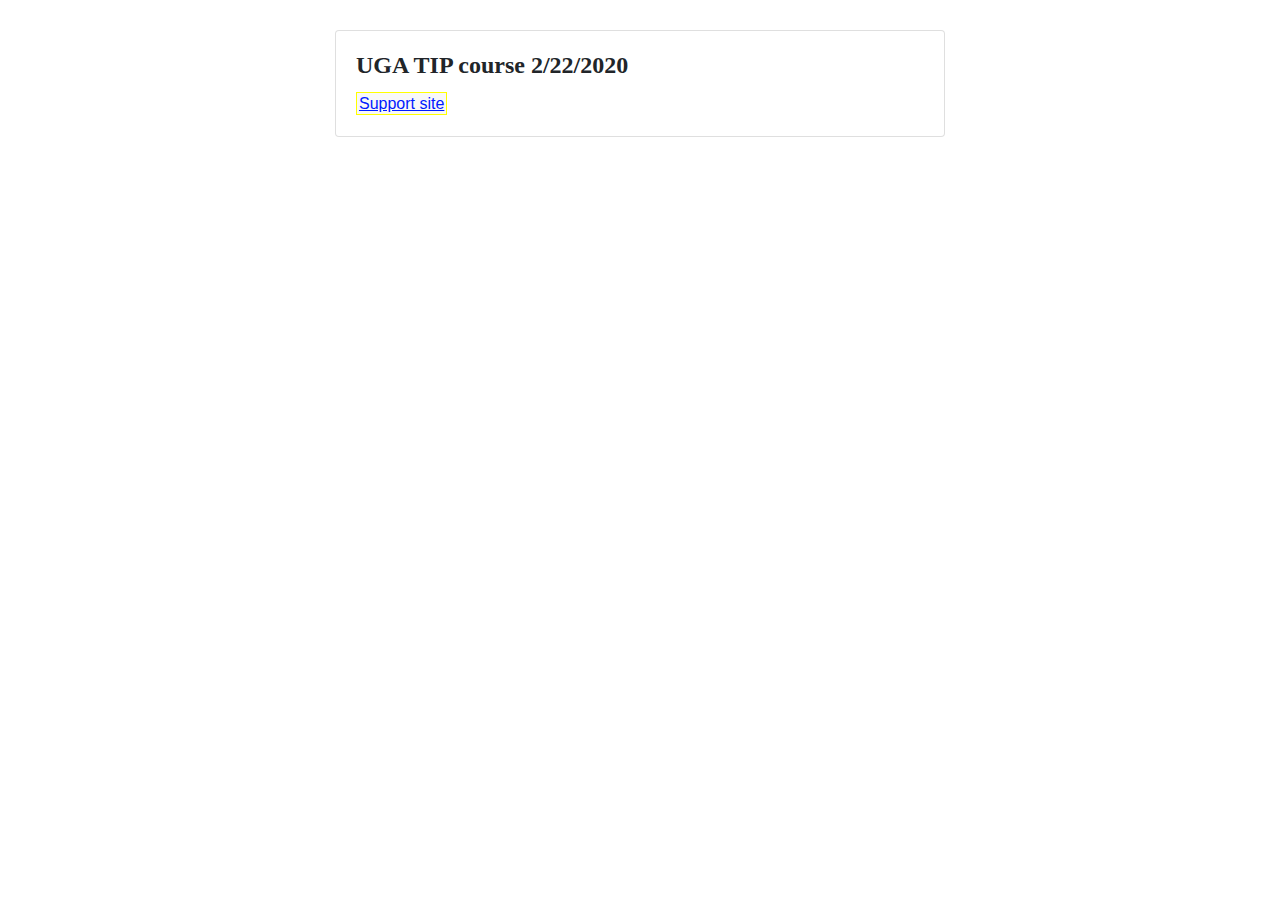
<file: ugatip2020.html>
<!DOCTYPE html>
<html lang="en">
<head>
<title>Larry McCalla | website</title>
<meta charset="utf-8">
  <meta name="viewport" content="width=device-width, initial-scale=1">
  <link rel="stylesheet" href="https://stackpath.bootstrapcdn.com/bootstrap/4.3.1/css/bootstrap.min.css" integrity="sha384-ggOyR0iXCbMQv3Xipma34MD+dH/1fQ784/j6cY/iJTQUOhcWr7x9JvoRxT2MZw1T" crossorigin="anonymous">
	
<link rel="stylesheet" href="css/custom01.css">
	
<link href="https://fonts.googleapis.com/css?family=Open+Sans:400,600&display=swap" rel="stylesheet">

<meta name="description" content="Larry McCalla's study of Learning, Technology, and Design at The University of Georgia." />
<meta name="keywords" content="Higher Education, creative design, creativity, UGA Graduate School, Instructional Design and Development, UGA, Larry McCalla, Instructional Technology, Instructional Design" />
<meta name="author" content="Larry McCalla" />
	
<link rel="icon" type="image/ico" href="https://www.larrymccalla.com/favicon.ico" />


<link href="https://fonts.googleapis.com/css?family=Coustard|Open+Sans&display=swap" rel="stylesheet"> 
 
</head>

<body>

<div class="container">
	
	

<div class="card">
		<div class="card-body">
			<h4 class="card-title">UGA TIP course 2/22/2020</h4>
			 <a href="https://sites.google.com/view/ugavideogamedesigntip/home">Support site</a> 
			
	
	</div>
		
</div>	

	
</div> <!--container-fluid-->
</body>
</html>
</file>
<file: css/style.css>
body::before {
  display: block;
  content: "";
  height: 60px;
}
</file>
<file: css/custom01.css>
body {
  /*
  background: linear-gradient(0deg, #fcffb3, #ffee91);
  background-size: 400% 400%;

  -webkit-animation: AnimationName 28s ease infinite;
  -moz-animation: AnimationName 28s ease infinite;
  animation: AnimationName 28s ease infinite;
}

@-webkit-keyframes AnimationName {
  0% {
    background-position: 53% 0%;
  }
  50% {
    background-position: 48% 100%;
  }
  100% {
    background-position: 53% 0%;
  }
}
@-moz-keyframes AnimationName {
  0% {
    background-position: 53% 0%;
  }
  50% {
    background-position: 48% 100%;
  }
  100% {
    background-position: 53% 0%;
  }
}
@keyframes AnimationName {
  0% {
    background-position: 53% 0%;
  }
  50% {
    background-position: 48% 100%;
  }
  100% {
    background-position: 53% 0%;
  }
}
*/
  .container {
    max-width: 40rem;
    margin: 30px auto 0 auto;
  }

  /* unvisited link */
  a:link {
    color: #001aff;
    text-decoration: underline;
    background-color: rgb(248, 248, 248);
    border: 1px solid yellow;
    padding: 2px;
  }

  /* visited link */
  a:visited {
    color: #0013c0;
    text-decoration: underline;
    border: 1px solid yellow;
    padding: 2px;
  }

  /* mouse over link */
  /*
a:hover,
a:focus {
  background-color: yellow;
  border: 1px solid yellow;
  font-weight: bold;
  padding: 2px;
}
*/

  /* selected link */

  /*
a:active {
  color: #ff0019;
  text-decoration: underline;
  border: 1px solid yellow;
  padding: 2px;
}

.card {
  background-color: rgb(253, 239, 253);
  /*
	border-style: none;
	*/
}
*/ .card-header {
  background-color: white;
  border-color: #ffe6ff;
  font-family: "Open Sans", sans-serif;
  font-weight: 400;
}

h1 {
  font-family: "Merriweather", serif;
  font-weight: 700;
}

.card-title {
  font-family: "Merriweather", serif;
  font-weight: 700;
}

.card-text {
  font-family: "Open Sans", sans-serif;
  font-weight: 400;
}

.card-footer {
  background-color: transparent;
  font-family: "Open Sans", sans-serif;
  font-weight: 400;
  text-align: center;
  width: 70%;
  margin: auto;
}
</file>
